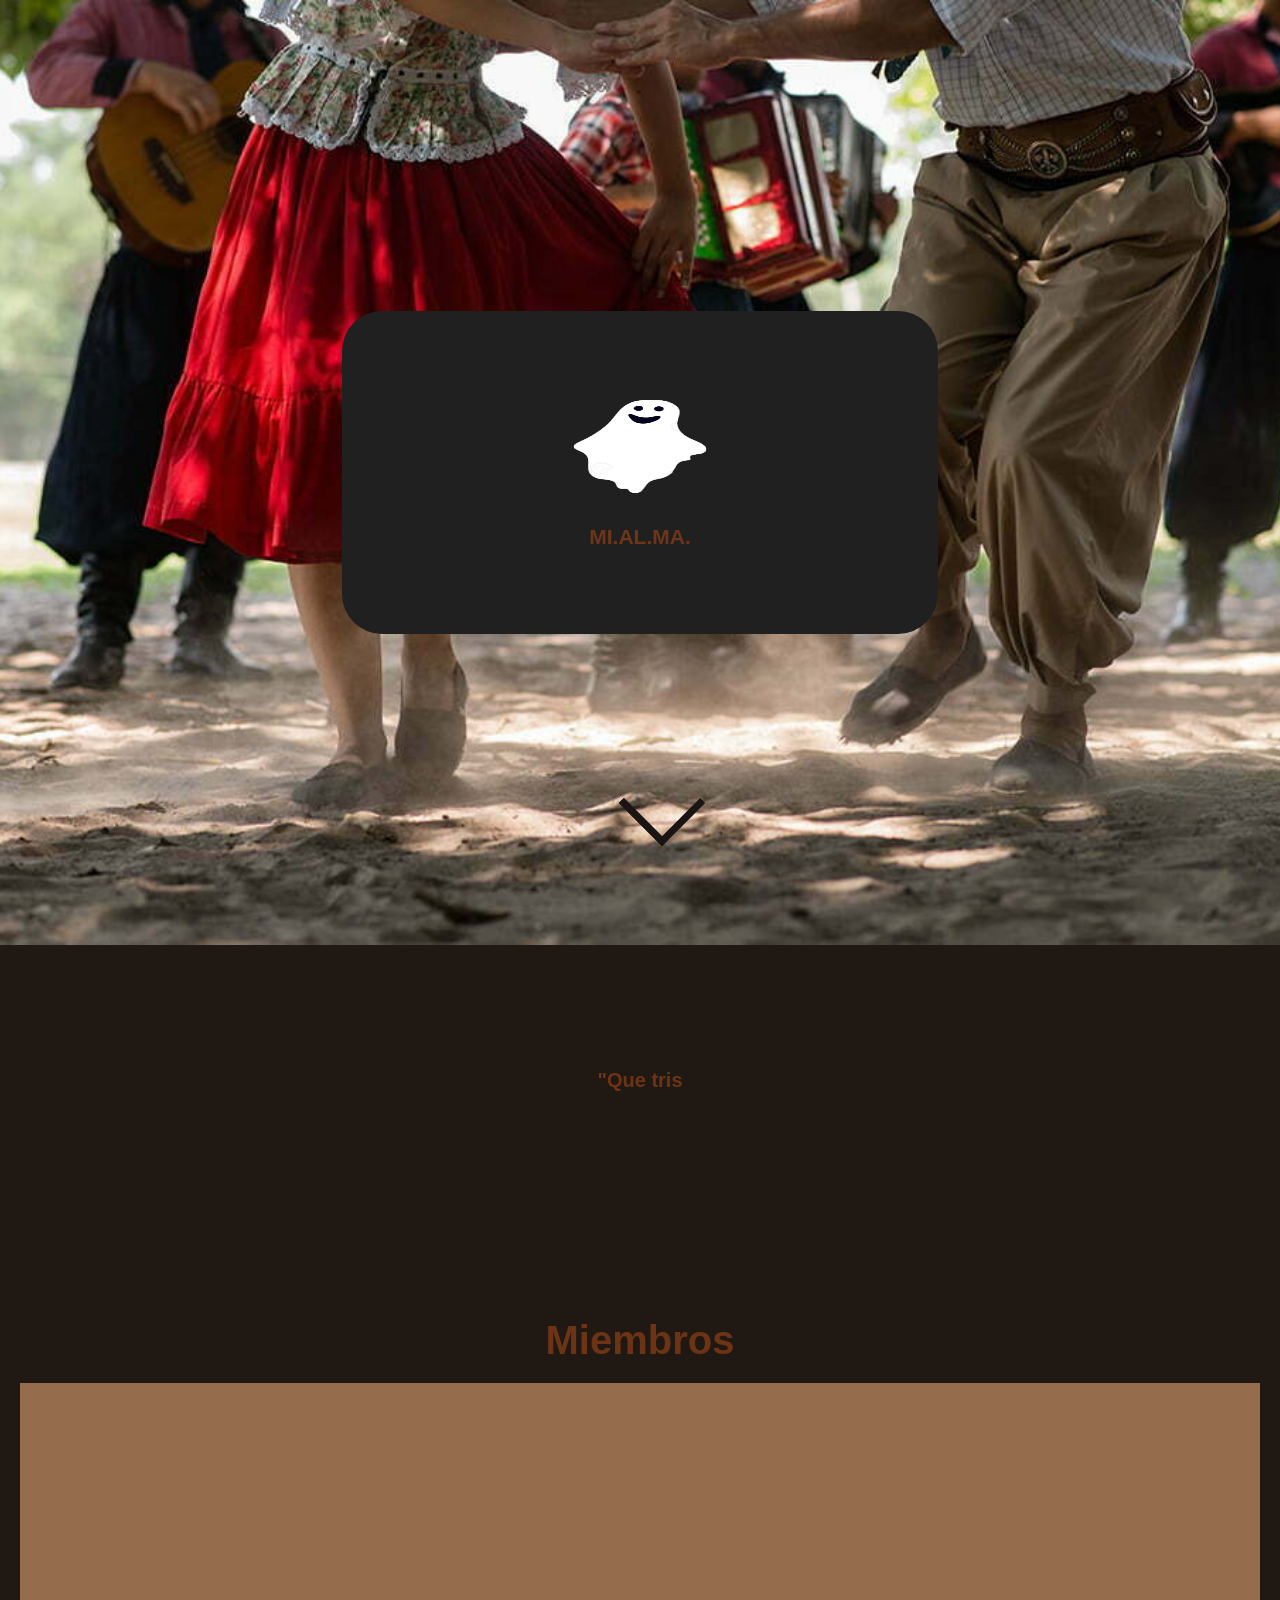
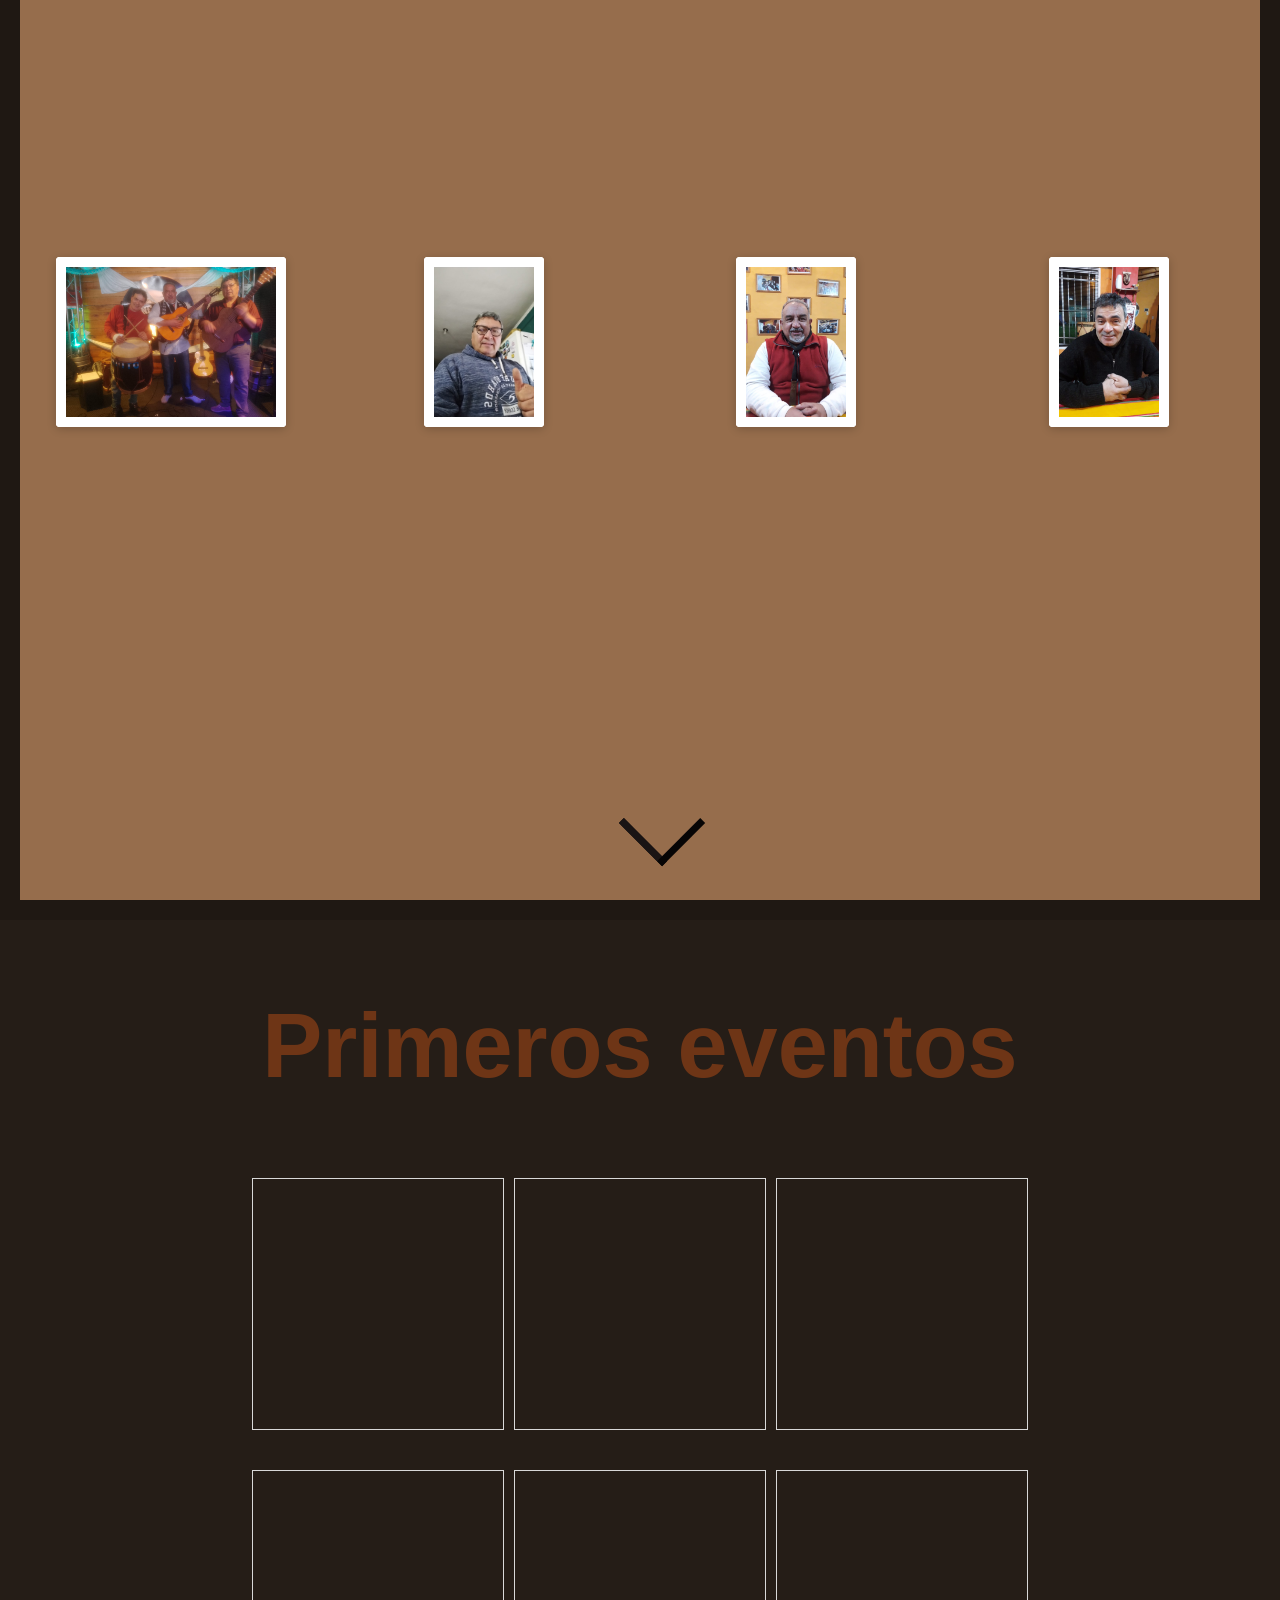
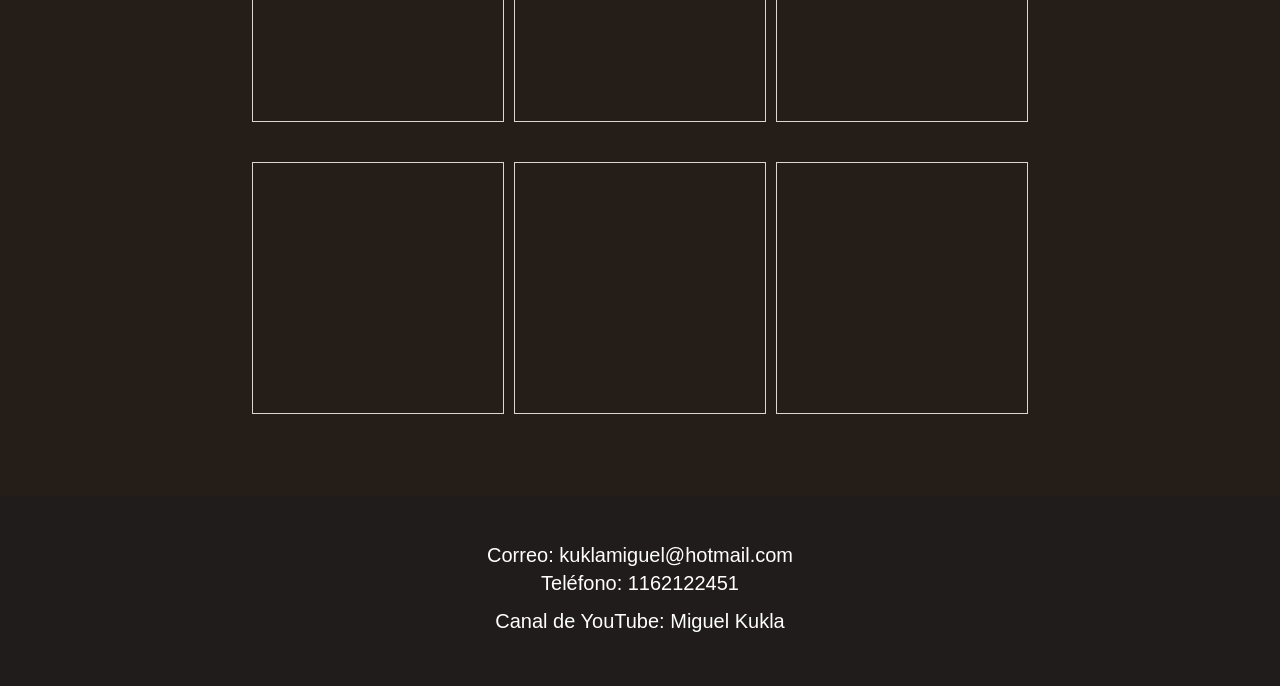
<file: index.html>
<!DOCTYPE html>
<html lang="es">
<head>
    <meta charset="UTF-8">
    <meta name="viewport" content="width=device-width, initial-scale=1.0">
    <link rel="stylesheet" href="styles1.css">
    <title>Mi Sitio Web Móvil</title>
</head>
<body>
    
        <section class="Inicio">
            <div class="mi">
                <img src = "logito-removebg-preview.png" class="logo">
            <h1>MI.AL.MA.</h1>
            </div>
            <div class="flechita">
                <a class="fle" href="#frase"><div class="arrow" onclick="deslizar(event)"></div></a>
            </div>
        </section>
        <section class="frase" id="frase">
            <div class="frase-container">
                <h2 class="frase-texto">
                    <span class="comilla">"</span>
                    Que triste ha de ser morirse y no volver nunca más.<br>
                    Pero es tan linda la vida.
                    <span class="comilla">"</span>
                </h2>
            </div>
            
        </section>
        <section class="miembros" >
        
            <h2 id="miembros">Miembros</h2>
            <div class="box">
                <div class="card" width = "200">
                    <div class="imgBx">
                        <img src="grupal.jpg" alt="images">
                    </div>
                    <div class="details">
                        <h2 class="datos">Grupo<br><span>MI.AL.MA.</span></h2>
                    </div>
                </div>
                <div class="card">
                    <div class="imgBx">
                        <img src="pe.jfif" alt="images">
                    </div>
                    <div class="details">
                        <h2 class="datos">Alberto Acuña<br><span>Primera guitarra</span></h2>
                    </div>
                </div>
                <div class="card">
                    <div class="imgBx">
                        <img src="Miguel.jfif" alt="images">
                    </div>
                    <div class="details">
                        <h2 class="datos">Miguel Kukla<br><span>Voz y Guitarra ritmica</span></h2>
                    </div>
                </div>
                <div class="card">
                    <div class="imgBx">
                        <img src="fua.jfif" alt="images">
                    </div>
                    <div class="details">
                        <h2 class="datos" >Mario Avila<br><span>Percusion</span></h2>
                    </div>
                </div>
    
            </div>
            
            <div class="flechita2">
                <a href="#Eventos"><div class="arrow2" onclick="deslizar"></div></a>
            </div>
            
            </section>
            <section class="videos-section">
                <h2 id="Eventos">Primeros eventos</h2>
                
                    
                <div class="contvideos">
                            <div class="video">
                                <iframe width="560" height="315" src="https://www.youtube.com/embed/R1Rrg1oUjbs" title="YouTube video player" frameborder="0" allow="accelerometer; autoplay; clipboard-write; encrypted-media; gyroscope; picture-in-picture" allowfullscreen></iframe>
                            </div>
                            <div class="video">
                                <iframe width="560" height="315" src="https://www.youtube.com/embed/0_tSvvIeJaY" title="YouTube video player" frameborder="0" allow="accelerometer; autoplay; clipboard-write; encrypted-media; gyroscope; picture-in-picture" allowfullscreen></iframe>
                            </div>
                            <div class="video">
                                <iframe width="560" height="315" src="https://www.youtube.com/embed/Rt36tpkSN6s" title="YouTube video player" frameborder="0" allow="accelerometer; autoplay; clipboard-write; encrypted-media; gyroscope; picture-in-picture" allowfullscreen></iframe>
                            </div>
                            <div class="video">
                                <iframe   src="https://www.youtube.com/embed/R1Rrg1oUjbs" title="YouTube video player" frameborder="0" allow="accelerometer; autoplay; clipboard-write; encrypted-media; gyroscope; picture-in-picture" allowfullscreen></iframe>
                            </div>
                            <div class="video">
                                <iframe width="560" height="315" src="https://www.youtube.com/embed/0_tSvvIeJaY" title="YouTube video player" frameborder="0" allow="accelerometer; autoplay; clipboard-write; encrypted-media; gyroscope; picture-in-picture" allowfullscreen></iframe>
                            </div>
                            <div class="video">
                                <iframe width="560" height="315" src="https://www.youtube.com/embed/Rt36tpkSN6s" title="YouTube video player" frameborder="0" allow="accelerometer; autoplay; clipboard-write; encrypted-media; gyroscope; picture-in-picture" allowfullscreen></iframe>
                            </div>
                            <div class="video">
                                <iframe width="560" height="315" src="https://www.youtube.com/embed/R1Rrg1oUjbs" title="YouTube video player" frameborder="0" allow="accelerometer; autoplay; clipboard-write; encrypted-media; gyroscope; picture-in-picture" allowfullscreen></iframe>
                            </div>
                            <div class="video">
                                <iframe width="560" height="315" src="https://www.youtube.com/embed/0_tSvvIeJaY" title="YouTube video player" frameborder="0" allow="accelerometer; autoplay; clipboard-write; encrypted-media; gyroscope; picture-in-picture" allowfullscreen></iframe>
                            </div>
                            <div class="video">
                                <iframe width="560" height="315" src="https://www.youtube.com/embed/Rt36tpkSN6s" title="YouTube video player" frameborder="0" allow="accelerometer; autoplay; clipboard-write; encrypted-media; gyroscope; picture-in-picture" allowfullscreen></iframe>
                            </div>
                </div>
                      
            </section>
            <footer>
                <div class="cont">
                    <div class="contact-info">
                        <div class="email">Correo: kuklamiguel@hotmail.com</div>
                    <div class="phone">Teléfono: 1162122451</div>
                </div>
                    <div class="social-media">
                        <a href="https://www.youtube.com/@MiguelKukla" target="_blank" class="link">Canal de YouTube: Miguel Kukla</a>
                    </div>
                </div>
              </footer>
        <script src="index.js"></script>
</body>
</html>
</file>
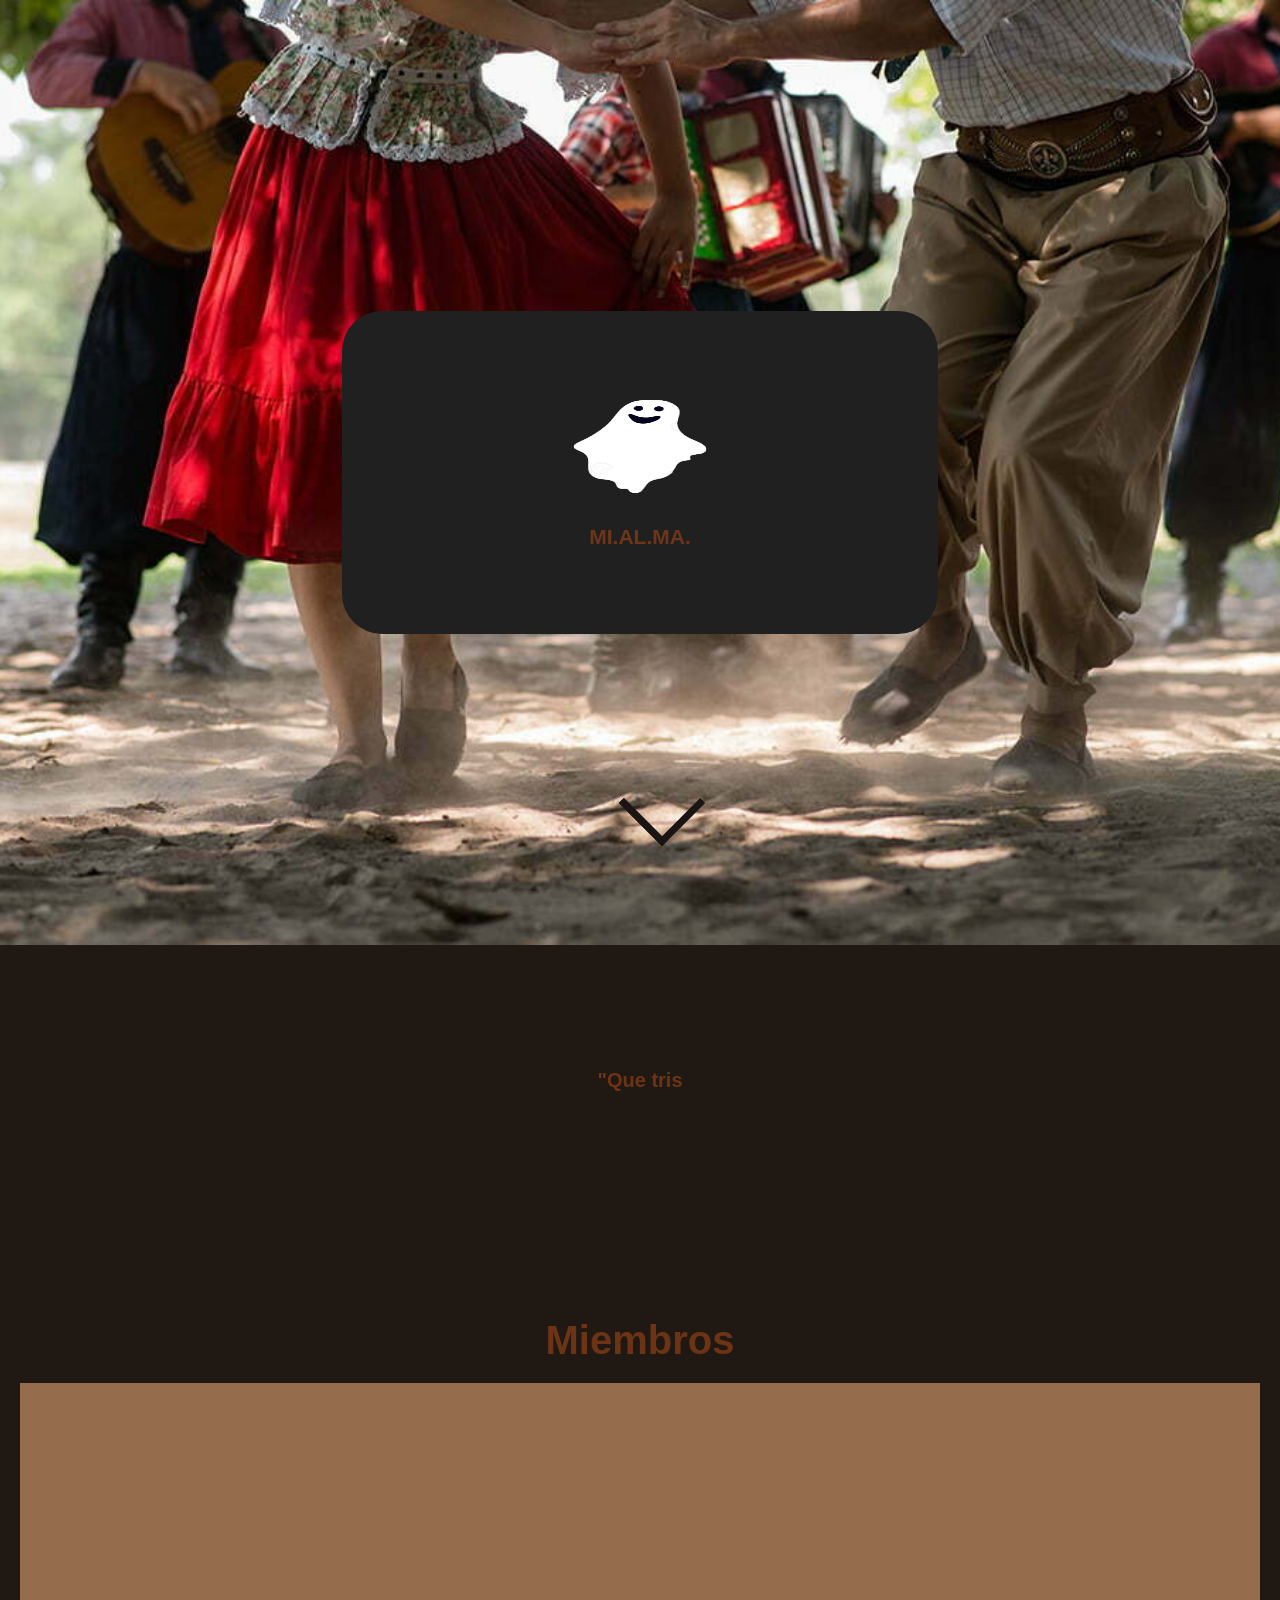
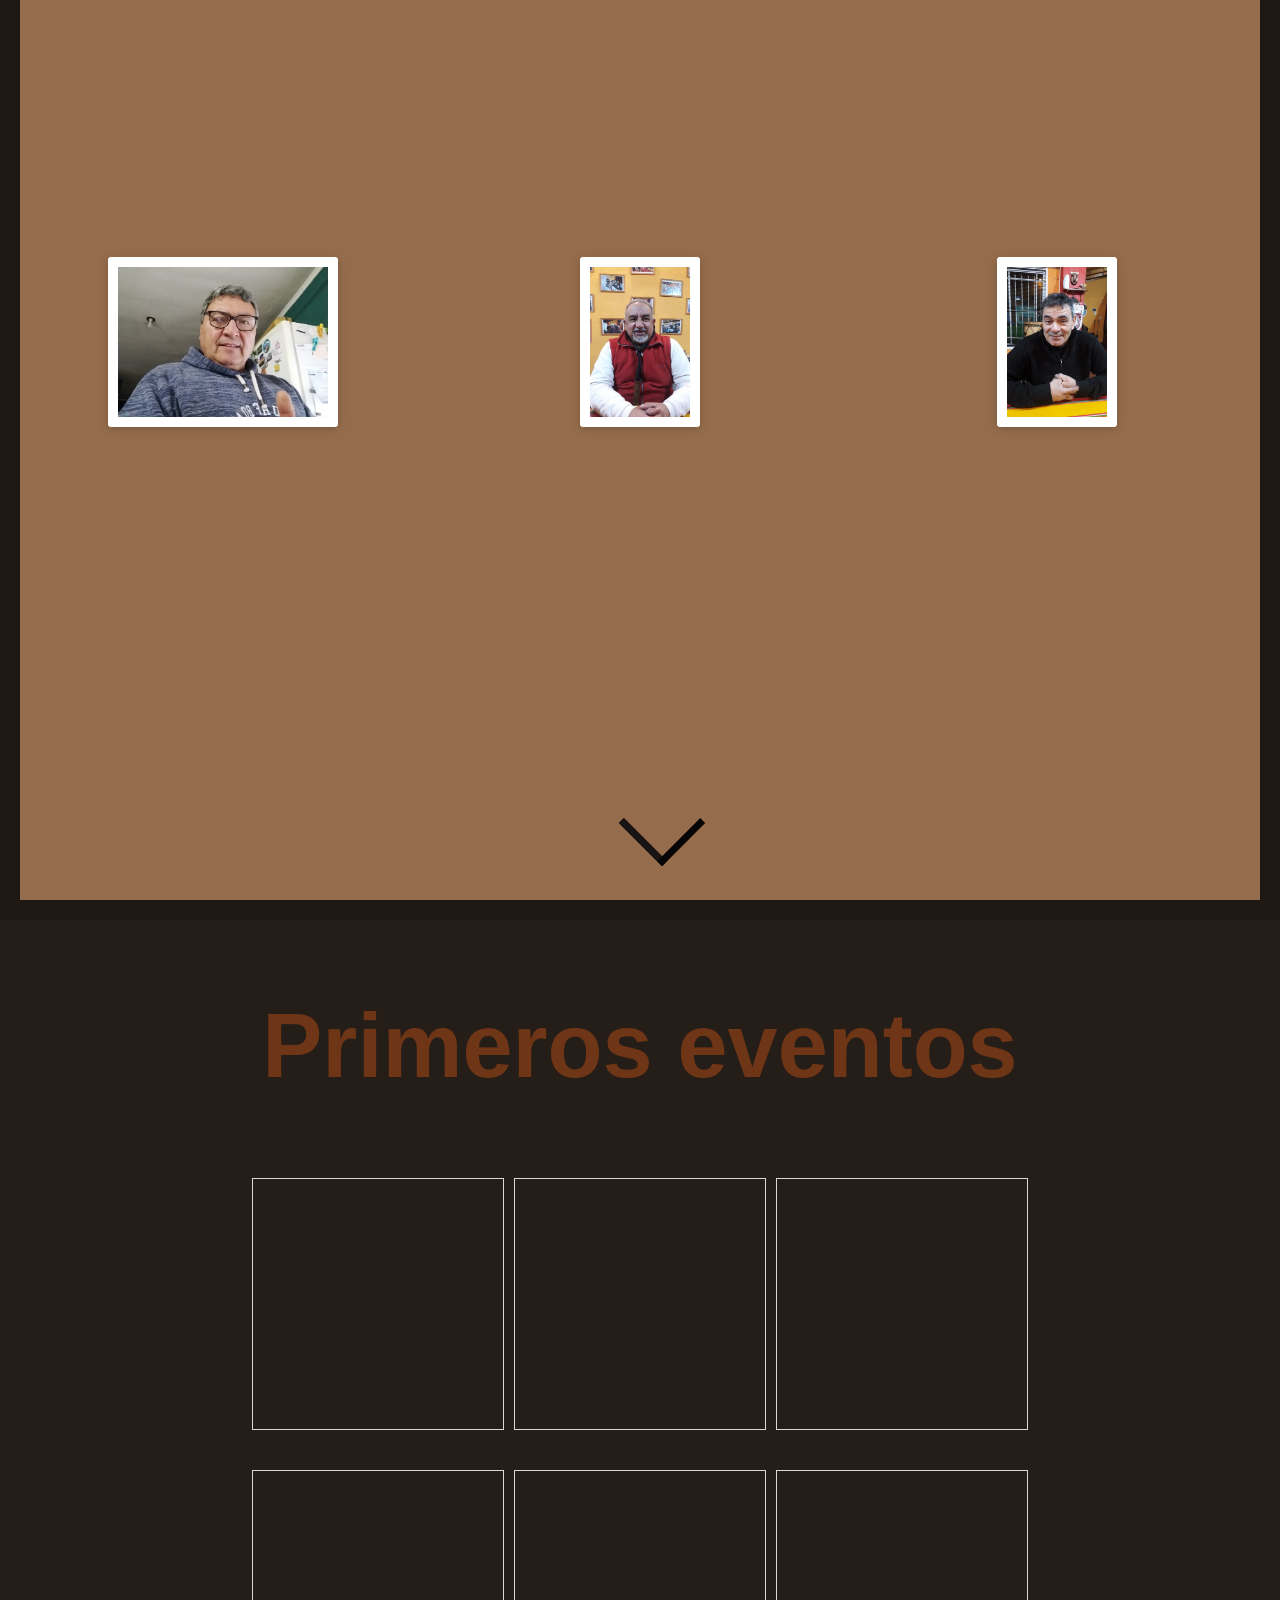
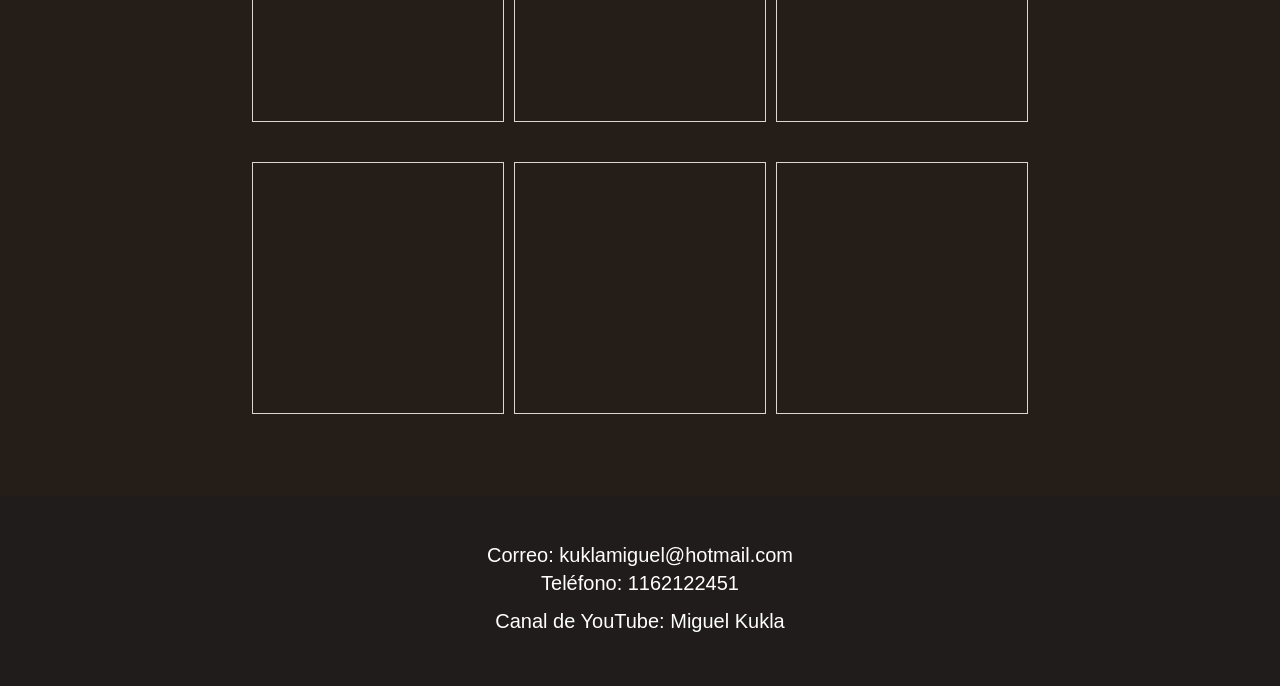
<file: index (2).html>
<!DOCTYPE html>
<html lang="es">
<head>
    <meta charset="UTF-8">
    <meta name="viewport" content="width=device-width, initial-scale=1.0">
    <link rel="stylesheet" href="styles1.css">
    <title>Mi Sitio Web Móvil</title>
</head>
<body>
    
        <section class="Inicio">
            <div class="mi">
                <img src = "logito-removebg-preview.png" class="logo">
            <h1>MI.AL.MA.</h1>
            </div>
            <div class="flechita">
                <a class="fle" href="#frase"><div class="arrow" onclick="deslizar(event)"></div></a>
            </div>
        </section>
        <section class="frase" id="frase">
            <div class="frase-container">
                <h2 class="frase-texto">
                    <span class="comilla">"</span>
                    Que triste ha de ser morirse y no volver nunca más.<br>
                    Pero es tan linda la vida.
                    <span class="comilla">"</span>
                </h2>
            </div>
            <div class="flecha-container">
                <a href="#miembros">
                  <div class="arrow3" onclick="deslizar"></div>
                </a>
              </div>
        </section>
        <section class="miembros" >
        
            <h2 id="miembros">Miembros</h2>
            <div class="box">
                <div class="card">
                    <div class="imgBx">
                        <img src="pe.jfif" alt="images">
                    </div>
                    <div class="details">
                        <h2 class="datos">Alberto Acuña<br><span>Primera guitarra</span></h2>
                    </div>
                </div>
                <div class="card">
                    <div class="imgBx">
                        <img src="Miguel.jfif" alt="images">
                    </div>
                    <div class="details">
                        <h2 class="datos">Miguel Kukla<br><span>Voz y Guitarra ritmica</span></h2>
                    </div>
                </div>
                <div class="card">
                    <div class="imgBx">
                        <img src="fua.jfif" alt="images">
                    </div>
                    <div class="details">
                        <h2 class="datos" >Mario Avila<br><span>Percusion</span></h2>
                    </div>
                </div>
    
            </div>
            
            <div class="flechita2">
                <a href="#Eventos"><div class="arrow2" onclick="deslizar"></div></a>
            </div>
            
            </section>
            <section class="videos-section">
                <h2 id="Eventos">Primeros eventos</h2>
                
                    
                <div class="contvideos">
                            <div class="video">
                                <iframe width="560" height="315" src="https://www.youtube.com/embed/R1Rrg1oUjbs" title="YouTube video player" frameborder="0" allow="accelerometer; autoplay; clipboard-write; encrypted-media; gyroscope; picture-in-picture" allowfullscreen></iframe>
                            </div>
                            <div class="video">
                                <iframe width="560" height="315" src="https://www.youtube.com/embed/0_tSvvIeJaY" title="YouTube video player" frameborder="0" allow="accelerometer; autoplay; clipboard-write; encrypted-media; gyroscope; picture-in-picture" allowfullscreen></iframe>
                            </div>
                            <div class="video">
                                <iframe width="560" height="315" src="https://www.youtube.com/embed/Rt36tpkSN6s" title="YouTube video player" frameborder="0" allow="accelerometer; autoplay; clipboard-write; encrypted-media; gyroscope; picture-in-picture" allowfullscreen></iframe>
                            </div>
                            <div class="video">
                                <iframe   src="https://www.youtube.com/embed/R1Rrg1oUjbs" title="YouTube video player" frameborder="0" allow="accelerometer; autoplay; clipboard-write; encrypted-media; gyroscope; picture-in-picture" allowfullscreen></iframe>
                            </div>
                            <div class="video">
                                <iframe width="560" height="315" src="https://www.youtube.com/embed/0_tSvvIeJaY" title="YouTube video player" frameborder="0" allow="accelerometer; autoplay; clipboard-write; encrypted-media; gyroscope; picture-in-picture" allowfullscreen></iframe>
                            </div>
                            <div class="video">
                                <iframe width="560" height="315" src="https://www.youtube.com/embed/Rt36tpkSN6s" title="YouTube video player" frameborder="0" allow="accelerometer; autoplay; clipboard-write; encrypted-media; gyroscope; picture-in-picture" allowfullscreen></iframe>
                            </div>
                            <div class="video">
                                <iframe width="560" height="315" src="https://www.youtube.com/embed/R1Rrg1oUjbs" title="YouTube video player" frameborder="0" allow="accelerometer; autoplay; clipboard-write; encrypted-media; gyroscope; picture-in-picture" allowfullscreen></iframe>
                            </div>
                            <div class="video">
                                <iframe width="560" height="315" src="https://www.youtube.com/embed/0_tSvvIeJaY" title="YouTube video player" frameborder="0" allow="accelerometer; autoplay; clipboard-write; encrypted-media; gyroscope; picture-in-picture" allowfullscreen></iframe>
                            </div>
                            <div class="video">
                                <iframe width="560" height="315" src="https://www.youtube.com/embed/Rt36tpkSN6s" title="YouTube video player" frameborder="0" allow="accelerometer; autoplay; clipboard-write; encrypted-media; gyroscope; picture-in-picture" allowfullscreen></iframe>
                            </div>
                </div>
                      
            </section>
            <footer>
                <div class="cont">
                    <div class="contact-info">
                        <div class="email">Correo: kuklamiguel@hotmail.com</div>
                    <div class="phone">Teléfono: 1162122451</div>
                </div>
                    <div class="social-media">
                        <a href="https://www.youtube.com/@MiguelKukla" target="_blank" class="link">Canal de YouTube: Miguel Kukla</a>
                    </div>
                </div>
              </footer>
        <script src="index.js"></script>
</body>
</html>
</file>
<file: styles1.css>
/* Estilos generales */
body {
  font-family: Arial, sans-serif;
  margin: 0;
  padding: 0;
}


/*inicio*/
.Inicio {
  background-image: url(fondochama.jpg);
  background-repeat: no-repeat;
  background-position: center;
  background-size: cover;
  display: flex;
  justify-content: center;
  align-items: center;
  text-align: center;
  height: 105vh;
  min-height: 100vh;


}

.mi {
  text-align: center;
  margin-bottom: 100px;
  background-color: #212020;
  width: 200px;
  height: 200px;
  border-radius: 40px;

}

.logo {
  width: 50%;
  /* Establece el ancho de la imagen a 50 píxeles */
  height: 50%;
  /* Establece la altura de la imagen a 50 píxeles */
  border-radius: 50%;
  /* Aplica un borde redondeado a la imagen para que tenga forma circular */
  justify-content: center;
  align-items: center;
  margin-top: 50px;

  flex-direction: column;
}

h1 {
  margin: 0;
  color:rgba(134, 61, 22, 0.753);
}

/* flecha */
.flechita {
  justify-content: center;
  align-items: center;
  padding-right: 100px;
  position: absolute;
  /* Añadido position: absolute */
  bottom: 20px;
  /* Ajusta la posición vertical según tus necesidades */
  left: 50%;
  /* Ajusta la posición horizontal según tus necesidades */
  z-index: 3;
}

.arrow {
  width: 6vmin;
  height: 6vmin;
  position: absolute;
  transform: rotate(135deg);
  /* Cambiado a 135 grados */
  bottom: 50px;



  &::before {
    content: '';
    width: 100%;
    height: 100%;
    border-width: .8vmin .8vmin 0 0;
    border-style: solid;
    border-color: #1a1414;
    transition: .2s ease;
    display: block;
    transform-origin: 100% 0;
    /* Cambiado a% 0% */
  }

  &:after {
    content: '';
    float: left;
    position: relative;
    top: -100%;
    width: 100%;
    height: 100%;
    border-width: 0 .8vmin 0 0;
    border-style: solid;
    border-color: #1a1414;
    transform-origin: 100% 0;
    /* Cambiado a 0% 0% */
    transition: .2s ease;
    /* Agregada la propiedad transition */
  }

  &:hover::after {
    transform: rotate(45deg);
    /* Cambiado a -45 grados */
    border-color: orange;
    height: 120%;
  }

  &:hover::before {
    border-color: orange;
    transform: scale(.8);
  }
}

.a {
  transition: 5s;
  align-items: center;
  display: flex;
  justify-content: center;
  align-items: center;
  text-align: center;
}



/* flecha 3 */
.flechita2 {
  justify-content: center;
  align-items: center;
  position: absolute;
  bottom: 20px;
  left: 50%;
  transform: translateX(-50%);
  z-index: 3;
}

.arrow2 {
  width: 6vmin;
  height: 6vmin;
  position: absolute;
  transform: rotate(135deg);
  /* Cambiado a 135 grados */
  bottom: 50px;



  &::before {
    content: '';
    width: 100%;
    height: 100%;
    border-width: .8vmin .8vmin 0 0;
    border-style: solid;
    border-color: #070505;
    transition: .2s ease;
    display: block;
    transform-origin: 100% 0;
    /* Cambiado a% 0% */
  }

  &:after {
    content: '';
    float: left;
    position: relative;
    top: -100%;
    width: 100%;
    height: 100%;
    border-width: 0 .8vmin 0 0;
    border-style: solid;
    border-color: #1a1414;
    transform-origin: 100% 0;
    /* Cambiado a 0% 0% */
    transition: .2s ease;
    /* Agregada la propiedad transition */
  }

  &:hover::after {
    transform: rotate(45deg);
    /* Cambiado a -45 grados */
    border-color: orange;
    height: 120%;
  }

  &:hover::before {
    border-color: orange;
    transform: scale(.8);
  }
}

/* frase */
.frase {
  display: flex;
  justify-content: center;
  align-items: center;
  height: 30vh;
  background-color: #1f1813;
  position: relative;
  padding-bottom: 50px;
  text-align: center;
}

.frase-container {
  text-align: center;
}

.frase-texto {
  color: rgba(134, 61, 22, 0.753);
  font-family: 'Kanit', sans-serif;
  font-size: 40px;

  line-height: 1.2;
  margin: 0;
  padding: 0;

}

/* miembros */
.miembros {
  margin: 0;
  padding: 20px;
  display: flex;
  justify-content: center;
  align-items: center;
  background: #1f1813;
  height: 135vh;
  flex-direction: column;
  position: relative;



}
 .card:first-child {
  width: 230px; /* Cambia el ancho según tus preferencias */
}

.miembros h2 {

  color: rgba(134, 61, 22, 0.753);
  margin-bottom: 20px;
  font-family: 'Kanit', sans-serif;
  font-size: 100px;
  text-align: center;

}
.box1{
  
}


.box {

  width: 100%;
  height: 100%;
  display: grid;
  grid-template-columns: repeat(auto-fit, minmax(250px, 1fr));
  grid-gap: 10px;
  margin: 0 auto;
  background: #966d4c;
  justify-content: center;
  align-items: center;
  overflow: auto;
  /* Ajuste overflow a auto para habilitar el desplazamiento horizontal si las tarjetas son demasiado anchas para el contenedor */


}

.card {
  position: relative;
  width: 500px;
  height: 350px;
  background: #fff;
  margin: 0 auto;
  border-radius: 4px;
  box-shadow: 0 2px 10px rgba(0, 0, 0, .2);
}

.card::before,
.card::after {
  content: "";
  position: absolute;
  top: 0;
  left: 0;
  width: 100%;
  height: 100%;
  border-radius: 4px;
  background: #fff;
  transition: 0.5s;
  z-index: 0;
}

.card:hover::before {
  transform: rotate(20deg);
  box-shadow: 0 2px 20px rgba(0, 0, 0, .2);

}

.card:hover::after {
  transform: rotate(10deg);
  box-shadow: 0 2px 20px rgba(0, 0, 0, .2);
}

.card .imgBx {
  position: absolute;
  top: 10px;
  left: 10px;
  bottom: 10px;
  right: 10px;
  background: #222;
  transition: 0.5s;
  z-index: 1;
}

.card:hover .imgBx {
  bottom: 80px;
}

.card .imgBx img {
  position: absolute;
  top: 0;
  left: 0;
  width: 100%;
  height: 100%;
  object-fit: cover;
}

.card .details {
  position: absolute;
  left: 10px;
  right: 10px;
  bottom: 10px;
  height: 60px;
  text-align: center;
  z-index: 2;
  opacity: 0;
}

.card:hover .details {
  opacity: 1;
  /* Muestra el texto cuando se coloca el cursor sobre la tarjeta */
}

.card .details h2 {
  margin: 0;
  padding: 0;
  font-weight: 600;
  font-size: 30px;
  color: #1b1818;
  text-transform: uppercase;
}

.card .details h2 span {
  font-weight: 500;
  font-size: 20px;
  color: #1b1818;
  display: block;
  margin-top: 5px;
  padding: 10px;
}

/*videos*/
.videos-section {
  background: #251d17;
  display: flex;
  justify-content: center;
  align-items: center;
  flex-direction: column;
  padding-bottom: 50px;
  height: 350vh;
}


.videos-section h2 {
  font-size: 2.5rem;
  color: rgba(134, 61, 22, 0.753);
  margin-bottom: 50px;
  font-family: 'Kanit', sans-serif;
}

.video {
  border: 0.12rem solid #d8d8d8;
  margin-top: 30px;
}

.video {
  width: 250px;
  min-width: 250px;
  height: 250px;
}

.video iframe {
  width: 100%;
  height: 100%;
}


/* footer */

footer {
  background-color: #201c1c;
  padding: 20px;
  text-align: center;
  height: 150px;
  font-size: 20px;

}

.cont {

  margin: 0 auto;
  display: flex;
  flex-direction: column;
  /* Cambia la dirección del flujo a vertical */
  justify-content: center;
  align-items: center;
  height: 100%;
}

.contact-info {
  margin-bottom: 10px;
  text-align: center;
  color: white;
}

.email,
.phone {
  margin-bottom: 5px;
}

.social-media .link {
  display: block;
  margin-bottom: 5px;
  color: #fff;
  /* Cambia el color del texto de los enlaces */
  text-decoration: none;
  /* Elimina la decoración subrayada de los enlaces */
}



body {
  font-size: 14px;

}

#miembros {
  font-size: 40px;

}

.mi {
  width: 45%;
  /* Ajusta el ancho al 100% para que se ajuste al contenedor */
  
  /* Establece un ancho máximo */
  height: 32%;
  margin: 20px auto;
  /* Agrega margen para espaciado */
  padding: 10px;
  /* Agrega relleno según sea necesario */
}


.frase-texto {
  font-size: 20px;
}



.container {
  height: 62%;
}
.card2 {
  width: 200px;
}
.card {
  width: 120px;
  height: 170px;

}

.card .details h2 {
  font-size: 10px;
}

.card .details h2 span {
  font-size: 10px;
}



.videos-section h2 {
  font-size: 40px;
}

.video {
  
  min-width: 110px;
  height: 200px;

}



.cont {
  font-size: 20px;
}

/* Otros ajustes de estilo para dispositivos móviles */

/*tablet*/
@media(min-width:768px){

}

/*desktop*/
@media(min-width:1024px){
  
  .videos-section h2 {
    font-size: 10vh;
  }
  .video {
    border: 0.12rem solid #d8d8d8;
    width: 250px;
    height: 250px;
    margin-top: 30px; 
    min-height: 100px;
    
  
  }
  .videos-section{
    height: 25%;
  }
  .contvideos {
    margin: auto;    
    display: grid;    
    grid-template-columns: repeat(3, 1fr);
    grid-gap: 10px;
    padding-bottom: 2rem;

}
  
}
</file>
